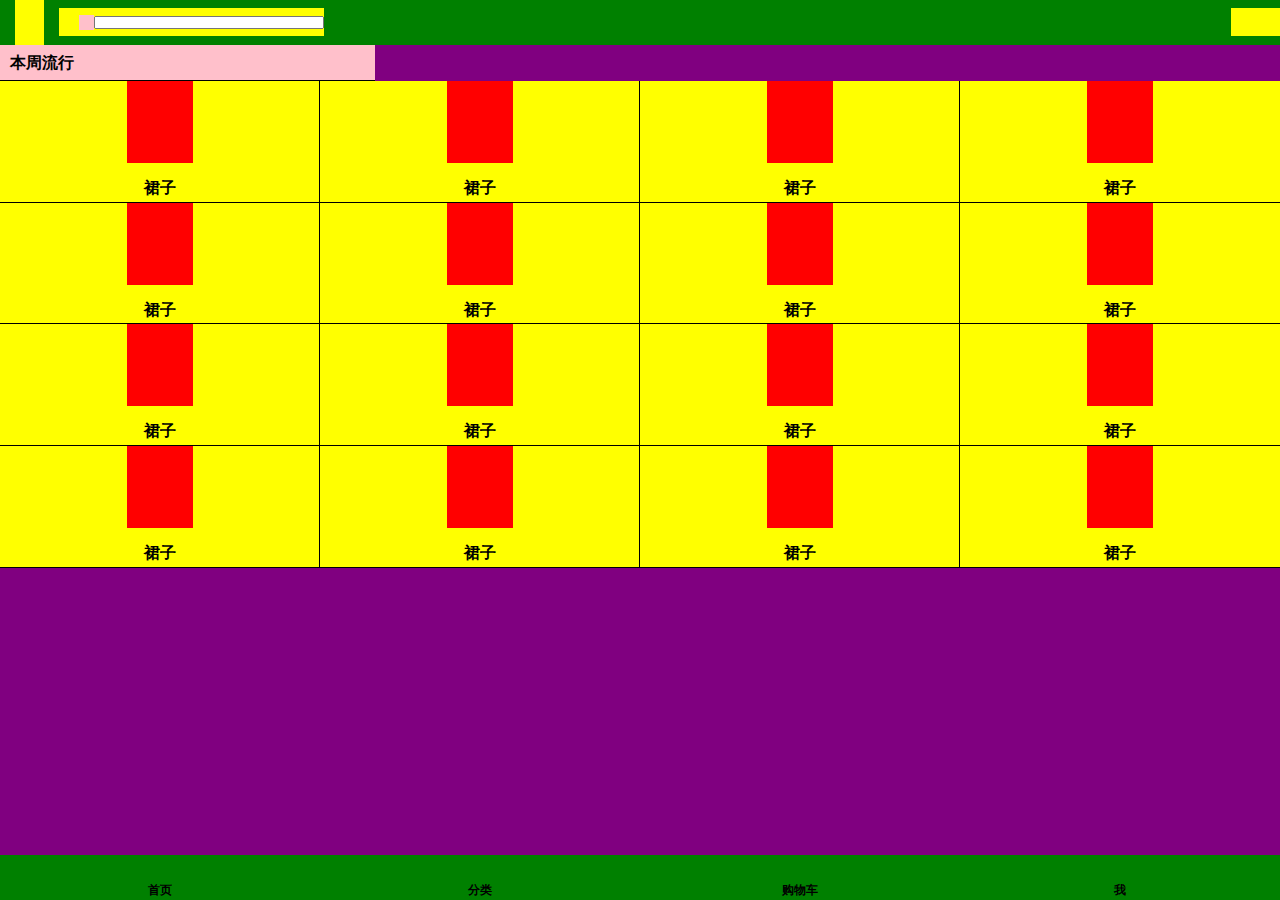
<file: jiemian3/index.html>
<!DOCTYPE html>
<html lang="en">
<head>
	<meta charset="UTF-8">
	<title>Document</title>
	<meta name="viewport" content="width=device-width, initial-scale=1.0, maximum-scale=1.0, user-scalable=0">
	<link rel="stylesheet" href="css/base.css">
	<link rel="stylesheet" href="css/index.css">
	<script src="js/rem.js"></script>
</head>
<body>
	y>
	<!-- 头部开始 -->
	<header>
		<span class="top-wenzi1">
			<a href="" class="iconfont">&#xe62c;</a>
		</span>
		<div class="sousuo">
			<div class="fangdajing">
				<a href="" class="iconfont">&#xe613;</a>
			</div>
			<input type="text">
		</div>
		<span class="top-wenzi2">
			<a href="" class="iconfont">&#xe647;</a>
		</span>
	</header>
	<!-- 头部开始 -->
	<!-- 内容开始 -->
	<main>
		<div id="liuxin">
			<h4>本周流行</h4>
		</div>
		<div class="liuxin-list">
			<div class="img"></div>
			<h4>裙子</h4>
		</div>
		<div class="liuxin-list">
			<div class="img"></div>
			<h4>裙子</h4>
		</div>
		<div class="liuxin-list">
			<div class="img"></div>
			<h4>裙子</h4>
		</div>
		<div class="liuxin-list liuxin-lis1">
			<div class="img"></div>
			<h4>裙子</h4>
		</div>
		<div class="liuxin-list">
			<div class="img"></div>
			<h4>裙子</h4>
		</div>
		<div class="liuxin-list">
			<div class="img"></div>
			<h4>裙子</h4>
		</div>
		<div class="liuxin-list">
			<div class="img"></div>
			<h4>裙子</h4>
		</div>
		<div class="liuxin-list liuxin-lis1">
			<div class="img"></div>
			<h4>裙子</h4>
		</div>
		<div class="liuxin-list">
			<div class="img"></div>
			<h4>裙子</h4>
		</div>
		<div class="liuxin-list">
			<div class="img"></div>
			<h4>裙子</h4>
		</div>
		<div class="liuxin-list">
			<div class="img"></div>
			<h4>裙子</h4>
		</div>
		<div class="liuxin-list liuxin-lis1">
			<div class="img"></div>
			<h4>裙子</h4>
		</div>
		<div class="liuxin-list">
			<div class="img"></div>
			<h4>裙子</h4>
		</div>
		<div class="liuxin-list">
			<div class="img"></div>
			<h4>裙子</h4>
		</div>
		<div class="liuxin-list">
			<div class="img"></div>
			<h4>裙子</h4>
		</div>
		<div class="liuxin-list liuxin-lis1">
			<div class="img"></div>
			<h4>裙子</h4>
		</div>
	</main>
	<!-- 内容结束 -->
	<!-- 尾部开始 -->
	<footer>
		<div class="weibu-box">
			<div class="weibu-tubiao">
				<a href="" class="iconfont">&#xe63a;</a>

			</div>
			<div class="weibu-wenzi">
				<h4>首页</h4>
			</div>
		</div>
		<div class="weibu-box">
			<div class="weibu-tubiao">
				<a href="" class="iconfont">&#xe7f8;</a>
				
			</div>
			<div class="weibu-wenzi">
				<h4>分类</h4>
			</div>
		</div>
		<div class="weibu-box">
			<div class="weibu-tubiao">
				<a href="" class="iconfont">&#xe611;</a>
				
			</div>
			<div class="weibu-wenzi">
				<h4>购物车</h4>
			</div>
		</div>
		<div class="weibu-box">
			<div class="weibu-tubiao">
				<a href="" class="iconfont">&#xe671;</a>
				
			</div>
			<div class="weibu-wenzi">
				<h4>我</h4>
			</div>
		</div>
	</footer>
	<!-- 尾部结束 -->
</body>
</html>
</file>
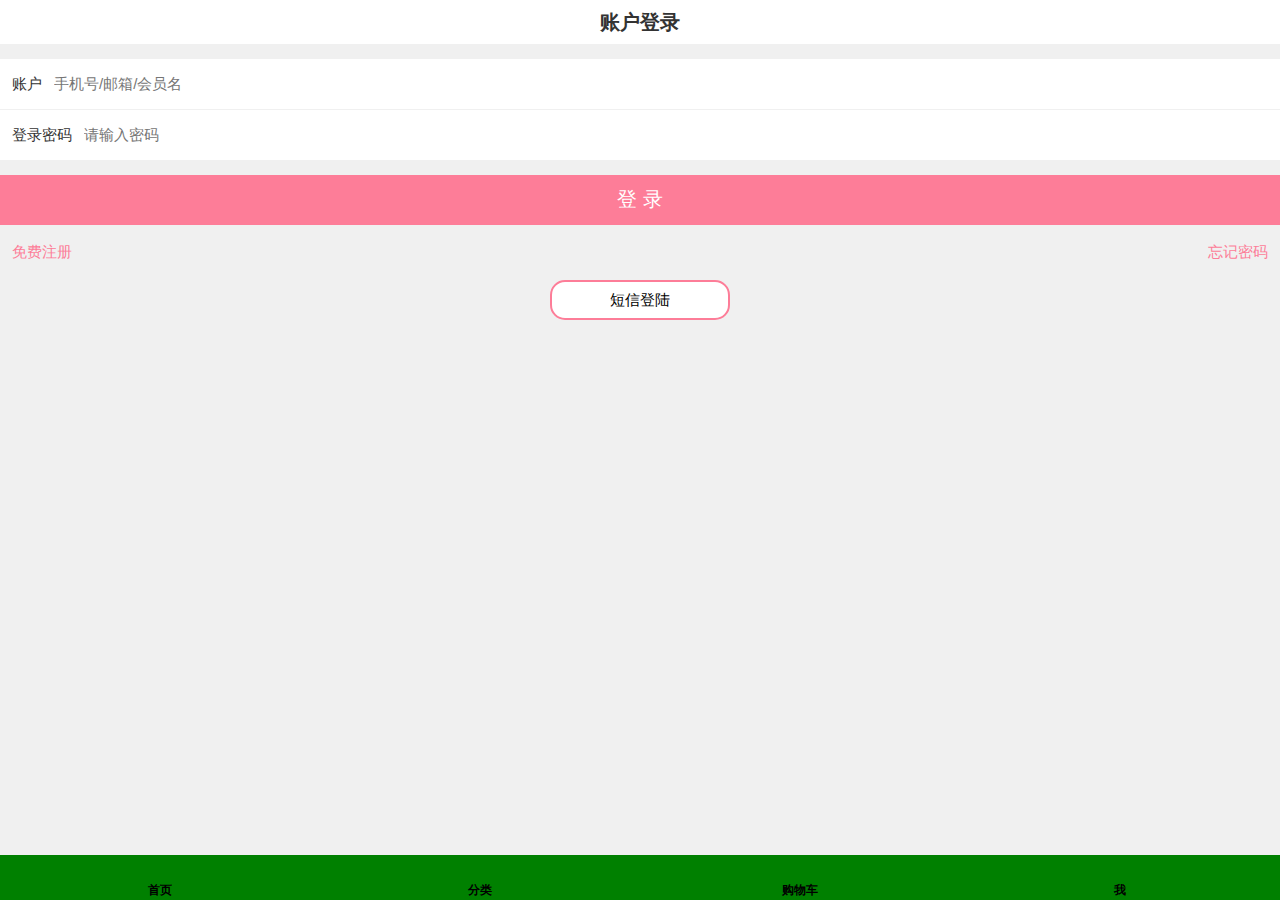
<file: jiemian4/index.html>
<!DOCTYPE html>
<html lang="en">
<head>
	<meta charset="UTF-8">
	<title>Document</title>
	<meta name="viewport" content="width=device-width, initial-scale=1.0, maximum-scale=1.0, user-scalable=0">
	<link rel="stylesheet" href="css/base.css">
	<link rel="stylesheet" href="css/index.css">
	<script src="js/rem.js"></script>
</head>
<body>
	<header>
		<h1>账户登录</h1>
	</header>
	<main>
		<div class="username">
			<span>账户</span>
			<input type="text" placeholder="手机号/邮箱/会员名">
		</div>
		<div class="fenge"></div>
		<div class="password">
			<span>登录密码</span>
			<input type="password" placeholder="请输入密码">
		</div>
		<input class="login" type="button" value="登 录">
		<div class="register">
			<span>免费注册</span>
			<span>忘记密码</span>
		</div>
		<input class="message" type="button" value="短信登陆">
	</main>
	<!-- 尾部开始 -->
	<footer>
		<div class="weibu-box">
			<div class="weibu-tubiao">
				<a href="" class="iconfont">&#xe63a;</a>

			</div>
			<div class="weibu-wenzi">
				<h4>首页</h4>
			</div>
		</div>
		<div class="weibu-box">
			<div class="weibu-tubiao">
				<a href="" class="iconfont">&#xe7f8;</a>
				
			</div>
			<div class="weibu-wenzi">
				<h4>分类</h4>
			</div>
		</div>
		<div class="weibu-box">
			<div class="weibu-tubiao">
				<a href="" class="iconfont">&#xe611;</a>
				
			</div>
			<div class="weibu-wenzi">
				<h4>购物车</h4>
			</div>
		</div>
		<div class="weibu-box">
			<div class="weibu-tubiao">
				<a href="" class="iconfont">&#xe671;</a>
				
			</div>
			<div class="weibu-wenzi">
				<h4>我</h4>
			</div>
		</div>
	</footer>
	<!-- 尾部结束 -->
</body>
</html>
</file>
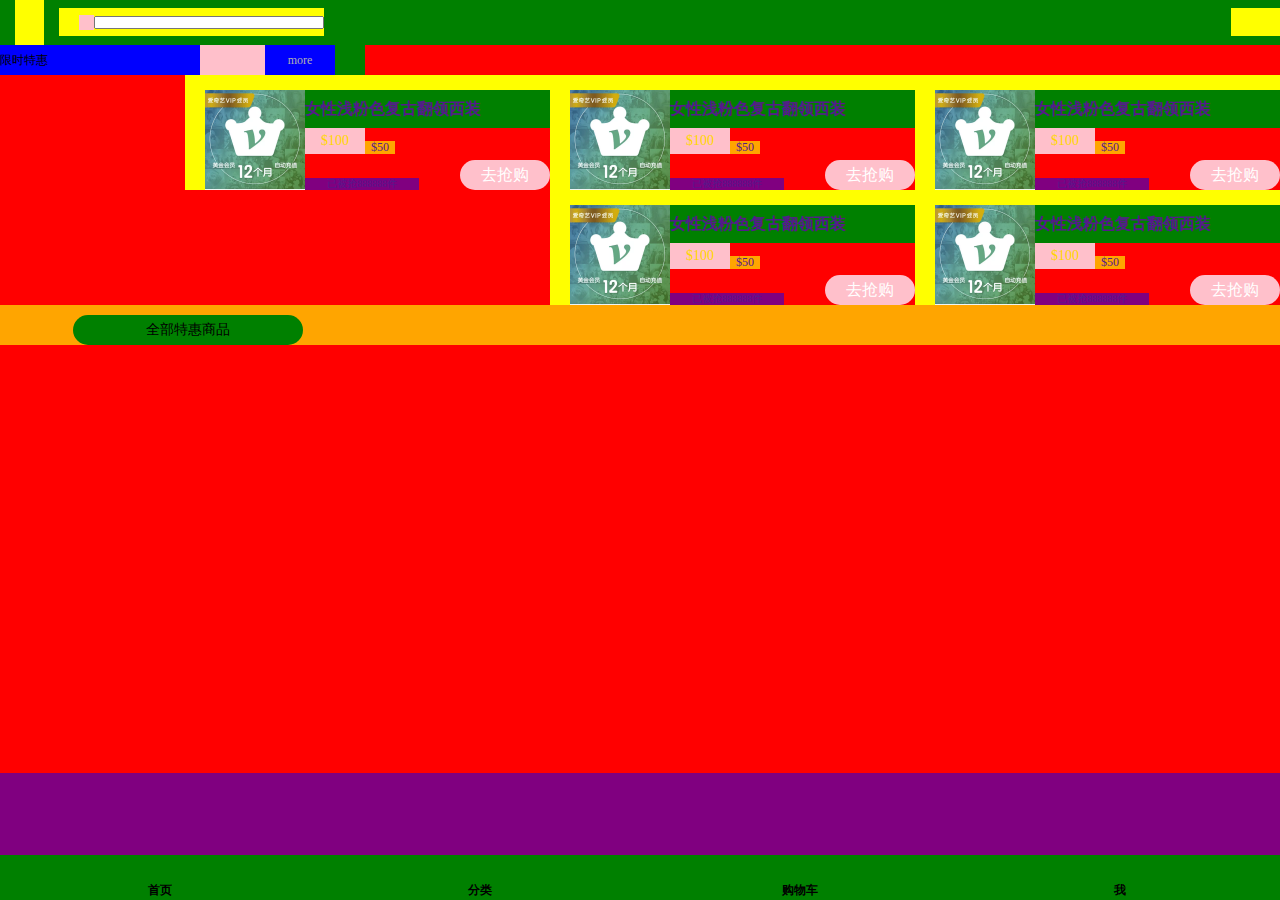
<file: jiemian5/index.html>
<!DOCTYPE html>
<html lang="en">
<head>
	<meta charset="UTF-8">
	<title>Document</title>
	<meta name="viewport" content="width=device-width, initial-scale=1.0, maximum-scale=1.0, user-scalable=0">
	<link rel="stylesheet" href="css/base.css">
	<link rel="stylesheet" href="css/index.css">
	<script src="js/rem.js"></script>
</head>
<body>
<!-- 头部开始 -->
	<header>
		<span class="top-wenzi1">
			<a href="" class="iconfont">&#xe62c;</a>
		</span>
		<div class="sousuo">
			<div class="fangdajing">
				<a href="" class="iconfont">&#xe613;</a>
			</div>
			<input type="text">
		</div>
		<span class="top-wenzi2">
			<a href="" class="iconfont">&#xe647;</a>
		</span>
	</header>
	<!-- 头部开始 -->
	<!-- 内容开始 -->
	<main>
		<div id="chaozhi">
				<div class="abox">
				<div class="zizizi">限时特惠</div>
				<div class="zizizi1">more <div class="icon"><i class="iconfont">&#xe609;</i></div></div>
				</div>
				<a href="">
					<div class="box1">
					<div class="xiaotu"></div>
					<div class="xiangzi">
						<h1>女性浅粉色复古翻领西装</h1>
						<div class="wz">$100</div>
						<div class="yuan">$50</div>
						<div class="lai">已被抢888888件</div>
						<div class="kai">去抢购</div>
					</div></div>
				</a>
						<a href="">
					<div class="box1">
					<div class="xiaotu"></div>
					<div class="xiangzi">
						<h1>女性浅粉色复古翻领西装</h1>
						<div class="wz">$100</div>
						<div class="yuan">$50</div>
						<div class="lai">已被抢888888件</div>
						<div class="kai">去抢购</div>
					</div></div>
				</a>
						<a href="">
					<div class="box1">
					<div class="xiaotu"></div>
					<div class="xiangzi">
						<h1>女性浅粉色复古翻领西装</h1>
						<div class="wz">$100</div>
						<div class="yuan">$50</div>
						<div class="lai">已被抢888888件</div>
						<div class="kai">去抢购</div>
					</div></div>
				</a>
						<a href="">
					<div class="box1">
					<div class="xiaotu"></div>
					<div class="xiangzi">
						<h1>女性浅粉色复古翻领西装</h1>
						<div class="wz">$100</div>
						<div class="yuan">$50</div>
						<div class="lai">已被抢888888件</div>
						<div class="kai">去抢购</div>
					</div></div>
				</a>
						<a href="">
					<div class="box1">
					<div class="xiaotu"></div>
					<div class="xiangzi">
						<h1>女性浅粉色复古翻领西装</h1>
						<div class="wz">$100</div>
						<div class="yuan">$50</div>
						<div class="lai">已被抢888888件</div>
						<div class="kai">去抢购</div>
					</div></div>
				</a>

				
				

				
				<div class="didi"><div class="zz">全部特惠商品</div></div>
			</div>
		<!-- 	<div id="xianshi"></div> -->
		
	</main>
	<!-- 内容结束 -->
	<!-- 尾部开始 -->
	<footer>
		<div class="weibu-box">
			<div class="weibu-tubiao">
				<a href="" class="iconfont">&#xe63a;</a>

			</div>
			<div class="weibu-wenzi">
				<h4>首页</h4>
			</div>
		</div>
		<div class="weibu-box">
			<div class="weibu-tubiao">
				<a href="" class="iconfont">&#xe7f8;</a>
				
			</div>
			<div class="weibu-wenzi">
				<h4>分类</h4>
			</div>
		</div>
		<div class="weibu-box">
			<div class="weibu-tubiao">
				<a href="" class="iconfont">&#xe611;</a>
				
			</div>
			<div class="weibu-wenzi">
				<h4>购物车</h4>
			</div>
		</div>
		<div class="weibu-box">
			<div class="weibu-tubiao">
				<a href="" class="iconfont">&#xe671;</a>
				
			</div>
			<div class="weibu-wenzi">
				<h4>我</h4>
			</div>
		</div>
	</footer>
	<!-- 尾部结束 -->
	
</body>
</html>
</file>
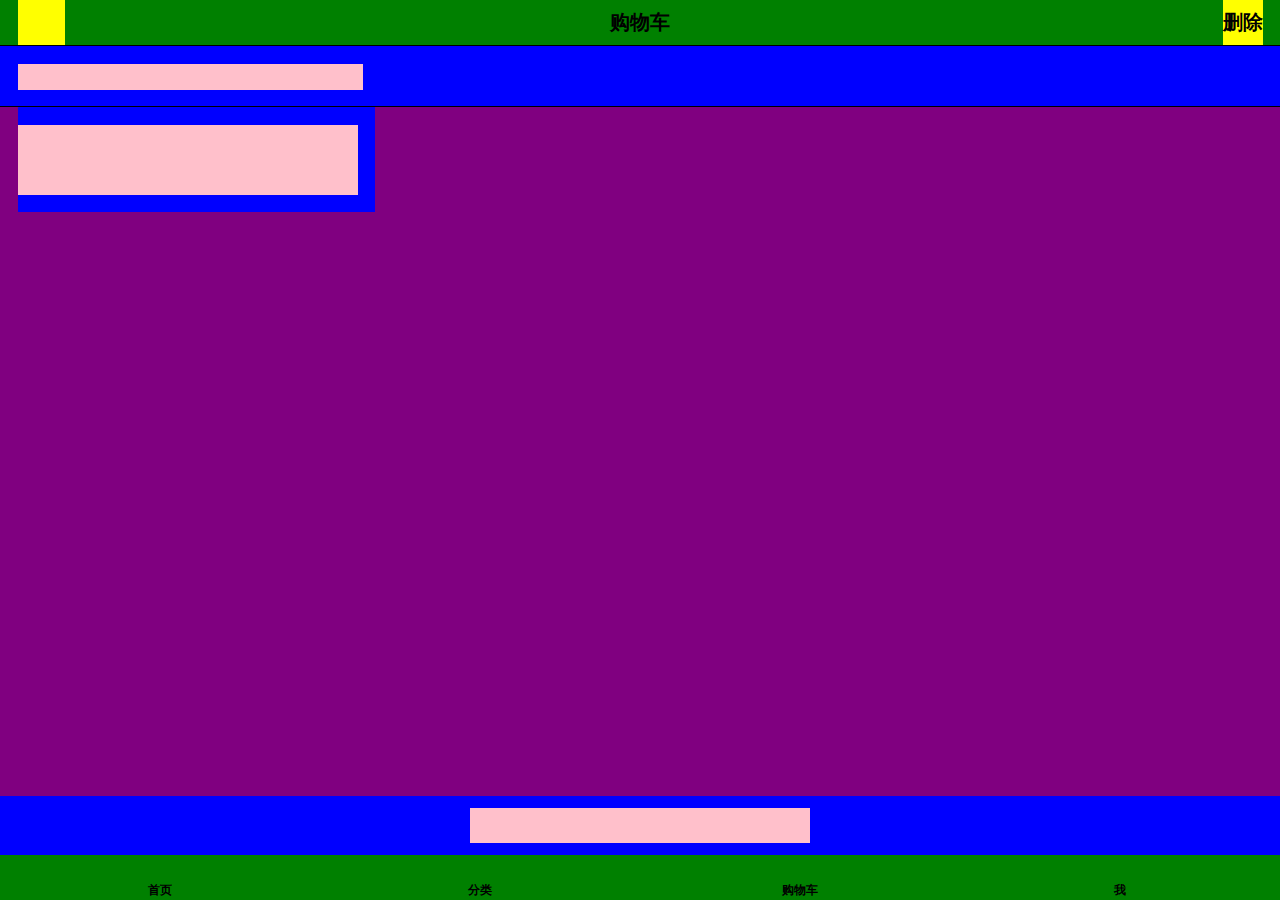
<file: jiemian6/index.html>
<!DOCTYPE html>
<html lang="en">
<head>
	<meta charset="UTF-8">
	<title>Document</title>
	<meta name="viewport" content="width=device-width, initial-scale=1.0, maximum-scale=1.0, user-scalable=0">
	<link rel="stylesheet" href="css/base.css">
	<link rel="stylesheet" href="css/index.css">
	<script src="js/rem.js"></script>
</head>
<body>
	<!-- 头部开始 -->
	<header>
		<h5>购物车</h5>
		<span class="top-wenzi1">
			<a href="" class="iconfont">&#xe618;</a>	
		</span>
		<div class="sousuo">
			
		</div>
		<span class="top-wenzi2">
			<h4>删除</h4>
		</span>
	</header>
	<!-- 头部开始 -->
	<!-- 内容开始 -->
	<main>
		<div class="dianpu">
			<div class="dianpu-list"></div>
		</div>
		<div class="dianpu2">
			<div class="dianpu-list1"></div>
		</div>
		<div class="dianpu-xia">
			<div class="dianpu-list2"></div>
		</div>
	</main>
	<!-- 尾部开始 -->
	<footer>
		<div class="weibu-box">
			<div class="weibu-tubiao">
				<a href="" class="iconfont">&#xe63a;</a>

			</div>
			<div class="weibu-wenzi">
				<h4>首页</h4>
			</div>
		</div>
		<div class="weibu-box">
			<div class="weibu-tubiao">
				<a href="" class="iconfont">&#xe7f8;</a>
				
			</div>
			<div class="weibu-wenzi">
				<h4>分类</h4>
			</div>
		</div>
		<div class="weibu-box">
			<div class="weibu-tubiao">
				<a href="" class="iconfont">&#xe611;</a>
				
			</div>
			<div class="weibu-wenzi">
				<h4>购物车</h4>
			</div>
		</div>
		<div class="weibu-box">
			<div class="weibu-tubiao">
				<a href="" class="iconfont">&#xe671;</a>
				
			</div>
			<div class="weibu-wenzi">
				<h4>我</h4>
			</div>
		</div>
	</footer>
	<!-- 尾部结束 -->
</body>
</html>
</file>
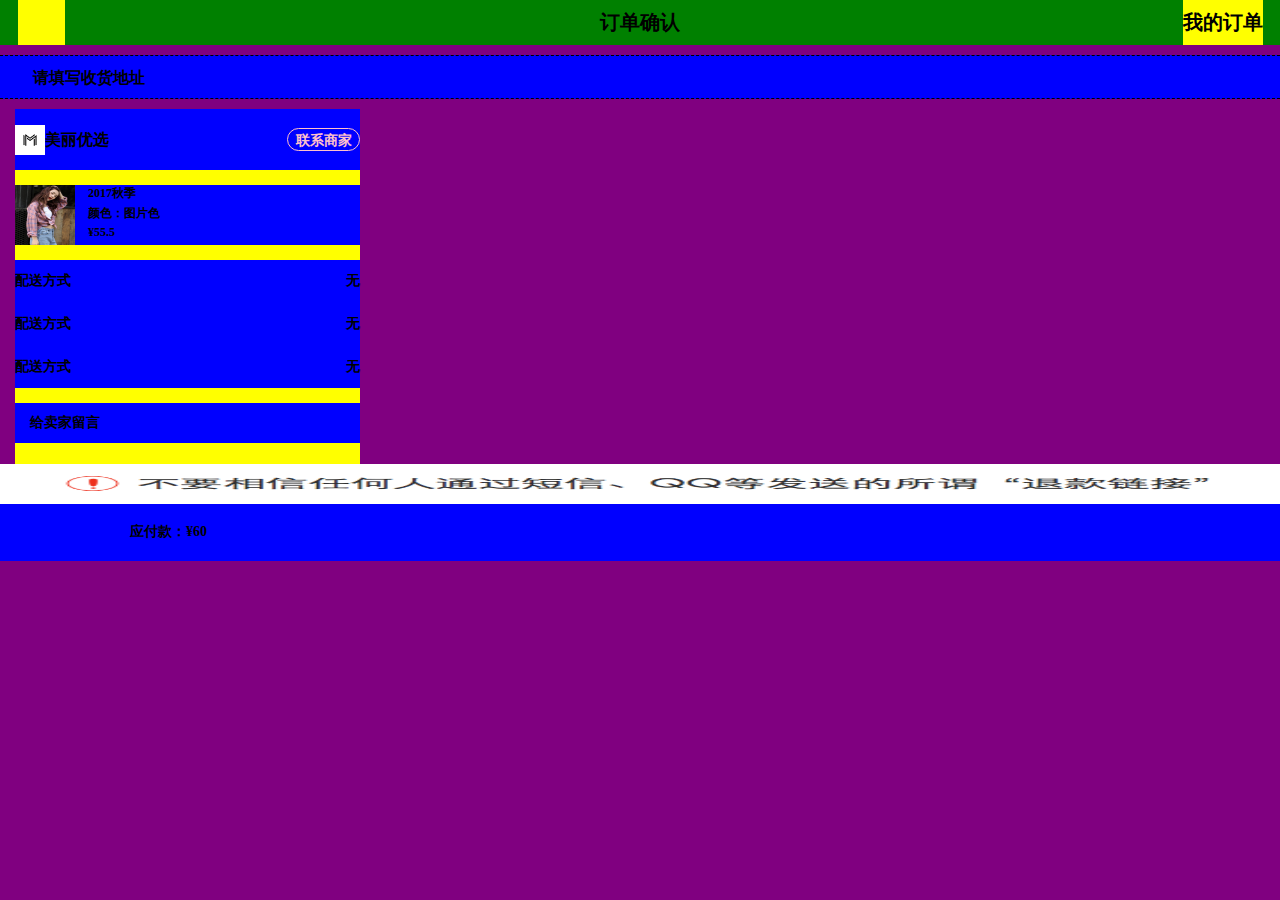
<file: jiemian7/index.html>
<!DOCTYPE html>
<html lang="en">
<head>
	<meta charset="UTF-8">
	<title>Document</title>
	<meta name="viewport" content="width=device-width, initial-scale=1.0, maximum-scale=1.0, user-scalable=0">
	<link rel="stylesheet" href="css/base.css">
	<link rel="stylesheet" href="css/index.css">
	<script src="js/rem.js"></script>
</head>
<body>
	<!-- 头部开始 -->
	<header>
		<h5>订单确认</h5>
		<span class="top-wenzi1">
			<a href="" class="iconfont">&#xe618;</a>	
		</span>
		<div class="sousuo">
			
		</div>
		<span class="top-wenzi2">
			<h4>我的订单</h4>
		</span>
	</header>
	<!-- 头部开始 -->
	<!-- 内容开始 -->
	
	<main>
		<div id="dianzi">
			<a href="" class="iconfont">&#xe608;</a>
			<h4>请填写收货地址</h4>
			<i class="iconfont">&#xe609;</i>
		</div>
		<div class="youxuan">
			<div class="youxuan1">
				<div class="youxuan-tu"><img src="img/m.jpg" alt=""></div>
				<h4>美丽优选</h4>
				<div class="lianxi">
					<h3>联系商家</h3>
				</div>
			</div>
			<div class="jiage">
				<div class="jiage-img">
					<img src="img/170907_151i3942kc3dibdejebjgiaj56he6_640x900.jpg" alt="">
				</div>
				<h6>2017秋季</h6>
				<h5>颜色：图片色</h5>
				<h4>¥55.5</h4>
			</div>
			<div class="peisong">
				<h4>配送方式</h4>
				<h5>无</h5>
			</div>
			<div class="peisong">
				<h4>配送方式</h4>
				<h5>无</h5>
			</div>
			<div class="peisong">
				<h4>配送方式</h4>
				<h5>无</h5>
			</div>
			<div class="liuyan">
				<h4>给卖家留言</h4>
			</div>
		</div>
		<div class="tuikuan"><img src="img/tuikuan.png" alt=""></div>
		<div class="tijiao">
			<h4>应付款：¥60</h4>
		</div>
	</main>
	
	<!-- 内容结束 -->
</body>
</html>
</file>
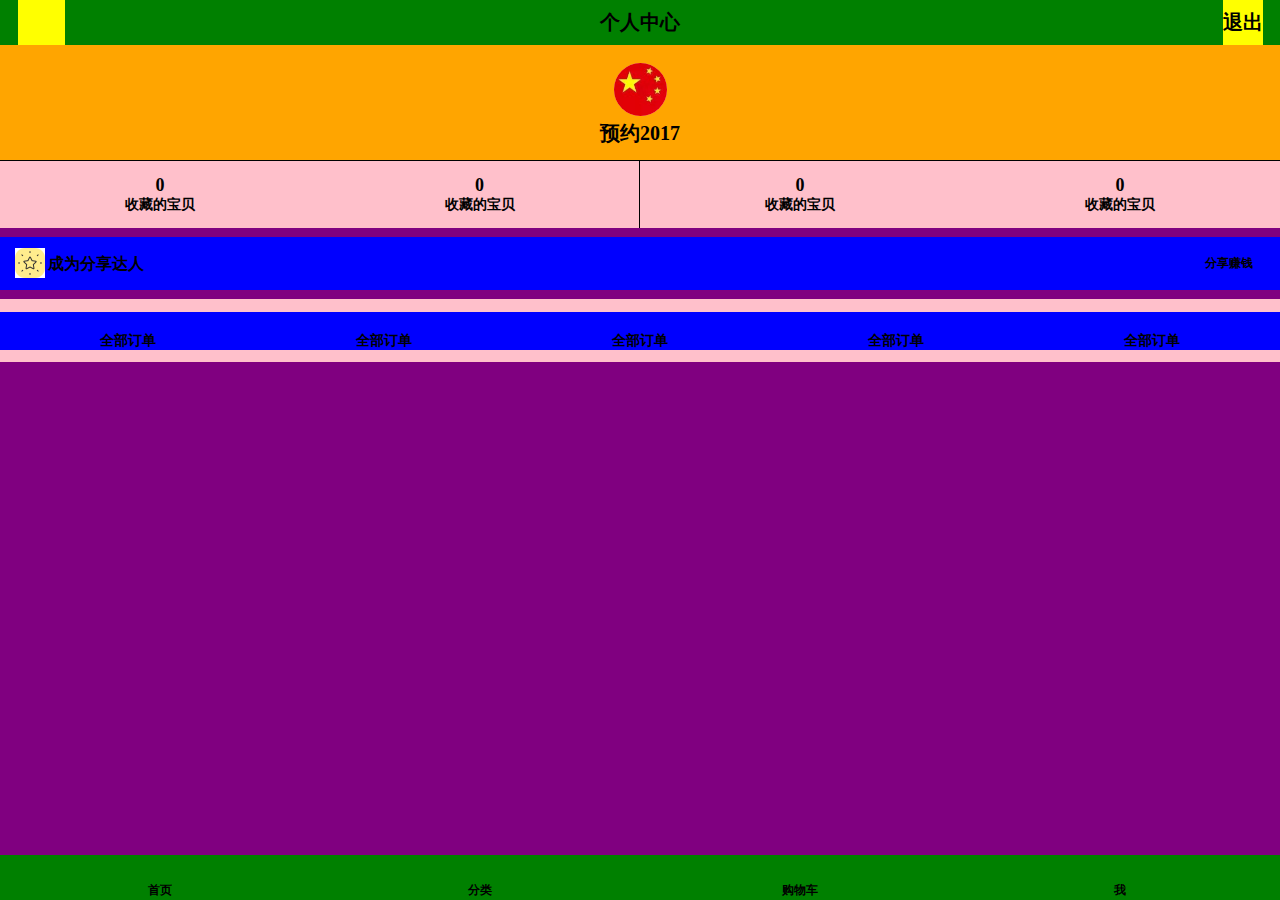
<file: jiemian8/index.html>
<!DOCTYPE html>
<html lang="en">
<head>
	<meta charset="UTF-8">
	<title>Document</title>
	<meta name="viewport" content="width=device-width, initial-scale=1.0, maximum-scale=1.0, user-scalable=0">
	<link rel="stylesheet" href="css/base.css">
	<link rel="stylesheet" href="css/index.css">
	<script src="js/rem.js"></script>
</head>
<body>
	<!-- 头部开始 -->
	<header>
		<h5>个人中心</h5>
		<span class="top-wenzi1">
			<a href="" class="iconfont">&#xe618;</a>	
		</span>
		<div class="sousuo">
			
		</div>
		<span class="top-wenzi2">
			<h4>退出</h4>
		</span>
	</header>
	<!-- 头部开始 -->
	<!-- 内容开始 -->
	<main>
		<div class="denglu">
			<div class="denglu-tu"><img src="img/touxiang.jpg" alt=""></div>
			<h4>预约2017</h4>
			<div class="denglu-list">
				<div class="denglu-list1">
					<h4>0</h4>
					<h5>收藏的宝贝</h5>
				</div>
				<div class="denglu-list1 denglu-list2">
					<h4>0</h4>
					<h5>收藏的宝贝</h5>
				</div>
				<div class="denglu-list1">
					<h4>0</h4>
					<h5>收藏的宝贝</h5>
				</div>
				<div class="denglu-list1">
					<h4>0</h4>
					<h5>收藏的宝贝</h5>
				</div>
			</div>
		</div>
		<div class="daren">
			<div class="img-daren"><img src="img/xiao.png" alt=""></div>
			<h4>成为分享达人</h4>
			<h5>分享赚钱</h5>
			<a href="" class="iconfont">&#xe61e;</a>
		</div>
		<div class="quanbu">
			<div class="quanbu-list">
				<div class="quanbu1">
					<h4>全部订单</h4>
				</div>
			</div>
			<div class="quanbu-list">
				<div class="quanbu1">
					<h4>全部订单</h4>
				</div>
			</div>
			<div class="quanbu-list">
				<div class="quanbu1">
					<h4>全部订单</h4>
				</div>
			</div>
			<div class="quanbu-list">
				<div class="quanbu1">
					<h4>全部订单</h4>
				</div>
			</div>
			<div class="quanbu-list">
				<div class="quanbu1">
					<h4>全部订单</h4>
				</div>
			</div>
		</div>
	</main>
	<!-- 尾部开始 -->
	<footer>
		<div class="weibu-box">
			<div class="weibu-tubiao">
				<a href="" class="iconfont">&#xe63a;</a>

			</div>
			<div class="weibu-wenzi">
				<h4>首页</h4>
			</div>
		</div>
		<div class="weibu-box">
			<div class="weibu-tubiao">
				<a href="" class="iconfont">&#xe7f8;</a>
				
			</div>
			<div class="weibu-wenzi">
				<h4>分类</h4>
			</div>
		</div>
		<div class="weibu-box">
			<div class="weibu-tubiao">
				<a href="" class="iconfont">&#xe611;</a>
				
			</div>
			<div class="weibu-wenzi">
				<h4>购物车</h4>
			</div>
		</div>
		<div class="weibu-box">
			<div class="weibu-tubiao">
				<a href="" class="iconfont">&#xe671;</a>
				
			</div>
			<div class="weibu-wenzi">
				<h4>我</h4>
			</div>
		</div>
	</footer>
	<!-- 尾部结束 -->
</body>
</html>
</file>
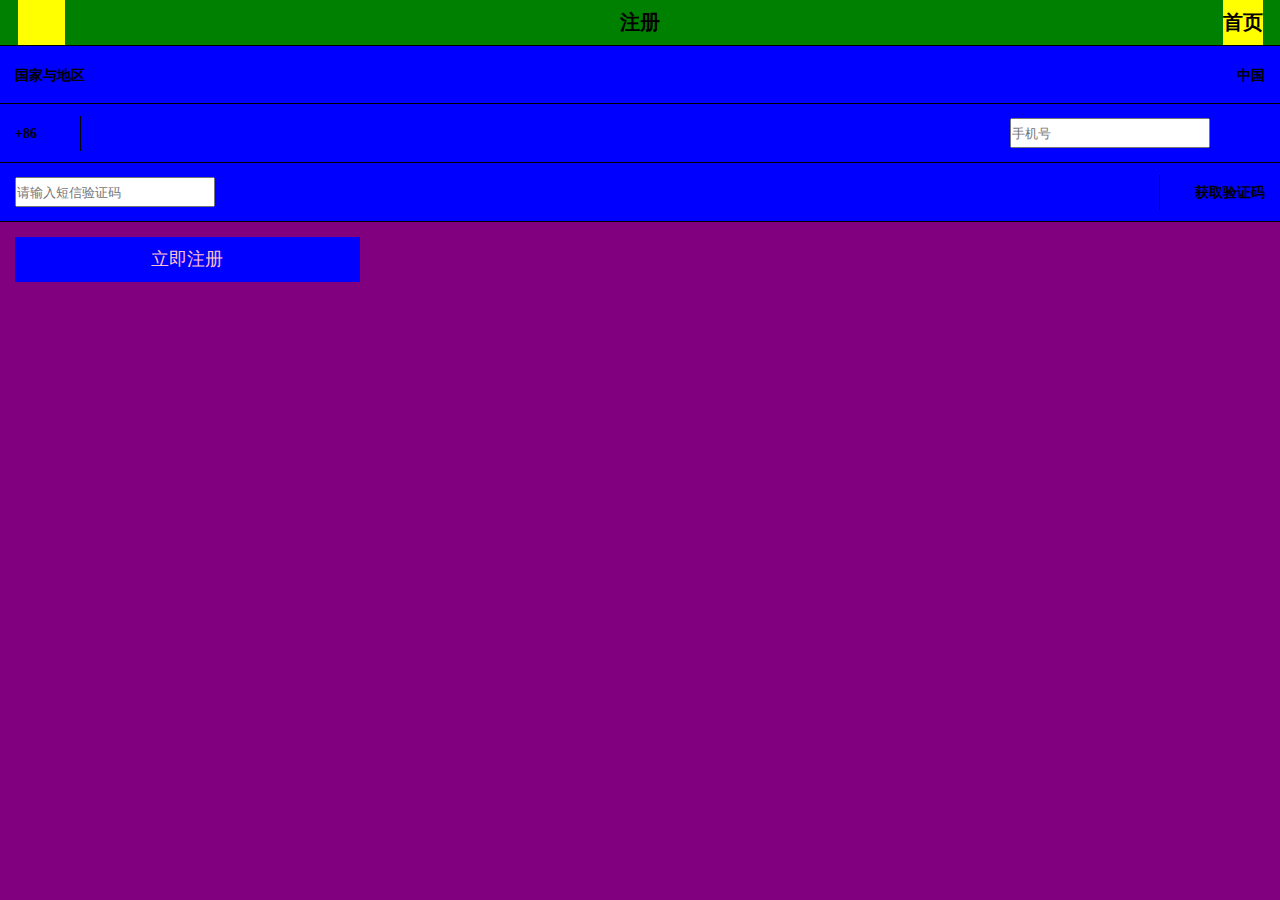
<file: jiemian9/index.html>
<!DOCTYPE html>
<html lang="en">
<head>
	<meta charset="UTF-8">
	<title>Document</title>
	<meta name="viewport" content="width=device-width, initial-scale=1.0, maximum-scale=1.0, user-scalable=0">
	<link rel="stylesheet" href="css/base.css">
	<link rel="stylesheet" href="css/index.css">
	<script src="js/rem.js"></script>
</head>
<body>
	<!-- 头部开始 -->
	<header>
		<h5>注册</h5>
		<span class="top-wenzi1">
			<a href="" class="iconfont">&#xe618;</a>	
		</span>
		<div class="sousuo">
			
		</div>
		<span class="top-wenzi2">
			<h4>首页</h4>
		</span>
	</header>
	<!-- 头部开始 -->
	<!-- 内容开始 -->
	<main>
		<div class="guojia">
			<h4>国家与地区</h4>
			<h5>中国</h5>
		</div>
		<div class="dianhua">
			<h4>+86</h4>
			<div class="dianhua-shu"></div>
			<input type="text" placeholder="手机号">
		</div>
		<div class="duanxin">
			<input type="text" placeholder="请输入短信验证码">
			<div class="duanxin-shu"></div>
			<h4>获取验证码</h4>
		</div>
		<div class="zhuce">
			<a href="">立即注册</a>
		</div>
	</main>

</body>
</html>
</file>
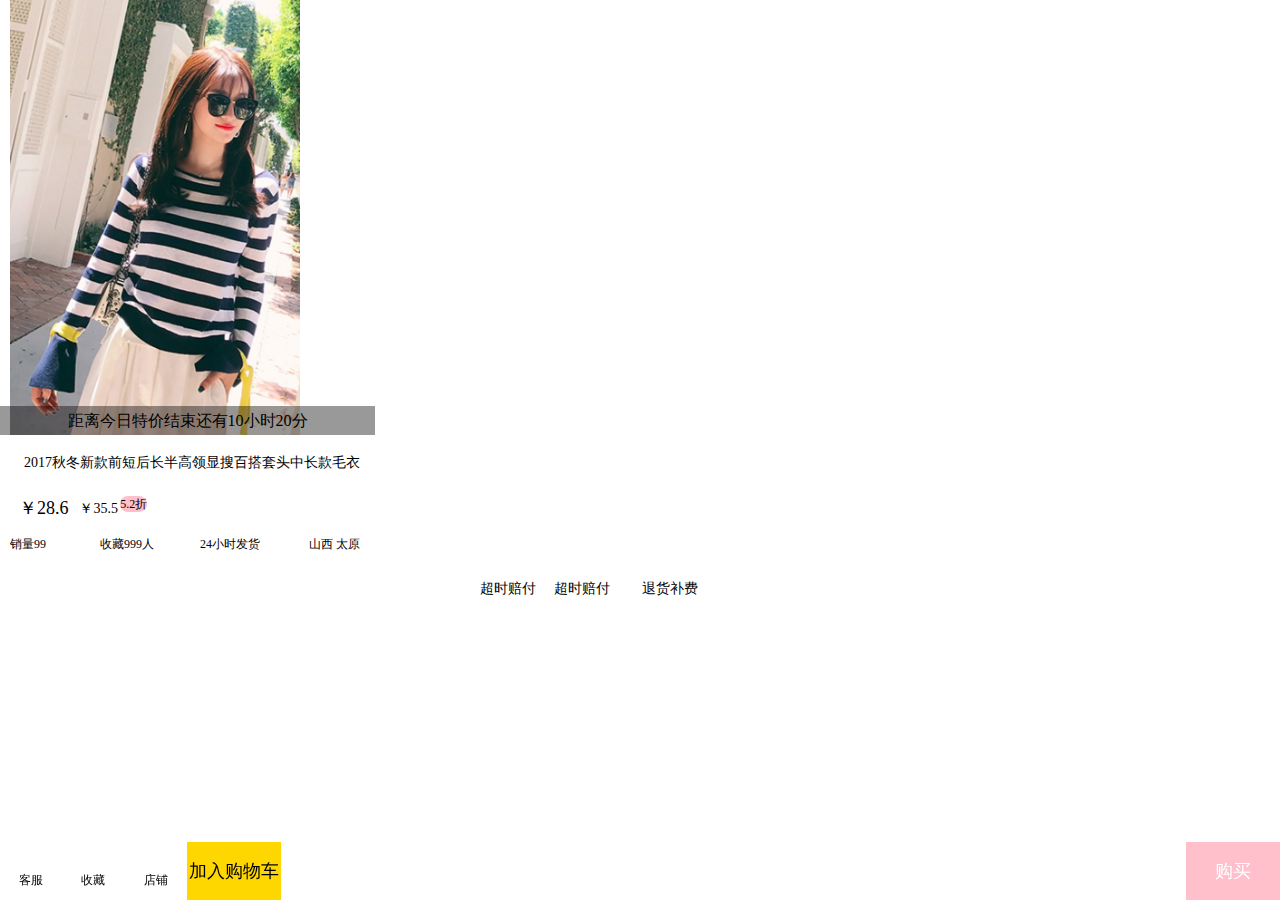
<file: jiemian2/jiemian.html>
<!DOCTYPE html>
<html lang="en">
<head>
	<meta charset="UTF-8">
	<title>Document</title>
	<meta name="viewport" content="width=device-width, initial-scale=1.0, maximum-scale=1.0, user-scalable=0"> 
	<link rel="stylesheet" href="css/base.css">
	<link rel="stylesheet" href="css/jiemian.css">
	<script src="js/rem.js"></script>
</head>
<body>
	<header>
		<div class="box">
			<img src="img/170908_0id6b970k4f79fl956h2l3913dbfd_640x900.jpg_640x960.v1cOK.81.jpg" alt="">
		</div>


		<div class="box1">距离今日特价结束还有10小时20分</div>

	</header>
	<section>
		<div class="zhongjian-box">
			<div class="x1">
			<span>2017秋冬新款前短后长半高领显搜百搭套头中长款毛衣</span>
			</div>
			<div class="x2">
				<span>￥28.6</span>
				<s>￥35.5</s>
				<div class="xx2">5.2折</div>
			</div>
			<div class="x3">
				<span>销量99</span>
				<span>收藏999人</span>
				<span>24小时发货</span>
				<span>山西 太原</span>
			</div>
			<div class="x4">
				<div class="cc">
					<div class="cccc"><i class="iconfont">&#xe6a7;</i><div class="sss">超时赔付</div></div>
					<div class="cccc"><i class="iconfont">&#xe6a7;</i><div class="sss">超时赔付</div></div>
					<div class="cccc"><i class="iconfont">&#xe6a7;</i><div class="sss">退货补费</div></div>
					<i class="iconfont">&#xe605;</i>
				</div>
			</div>
		</div>
	</section>










	<footer>
		<div class="asd">
			<i class="iconfont">&#xe62c;</i>
			<span>客服</span>
		</div>
		<div class="asd">
			<i class="iconfont">&#xe614;</i>
			<span>收藏</span>
		</div>
		<div class="asd">
			<i class="iconfont">&#xe604;</i>
			<span>店铺</span>
		</div>
		
		<div class="dsa">加入购物车</div>
		<div class="dsa1">购买</div>
	</footer>
	
</body>
</html>
</file>
<file: jiemian3/css/base.css>
/*
* @Author: l
* @Date:   2017-08-29 18:01:05
* @Last Modified by:   l
* @Last Modified time: 2017-09-05 14:54:36
*/
*{
	margin: 0;   /* 清除body身上的，8px */
	text-decoration: none;   /*  清除a标签的下划线
 */
	padding: 0;/*   input */
	box-sizing: border-box;
	/* box-sizing: content-box; */
	list-style: none;
}
img{
	width: 100%;
	height: 100%;
}
input{

	outline:none;

}
</file>
<file: jiemian3/css/index.css>
/*
* @Author: l
* @Date:   2017-09-12 08:53:24
* @Last Modified by:   l
* @Last Modified time: 2017-09-15 17:11:59
*/
@font-face {
  font-family: 'iconfont';  /* project id 401018 */
  src: url('http://at.alicdn.com/t/font_401018_ddndvviqd2ja714i.eot');
  src: url('http://at.alicdn.com/t/font_401018_ddndvviqd2ja714i.eot?#iefix') format('embedded-opentype'),
  url('http://at.alicdn.com/t/font_401018_ddndvviqd2ja714i.woff') format('woff'),
  url('http://at.alicdn.com/t/font_401018_ddndvviqd2ja714i.ttf') format('truetype'),
  url('http://at.alicdn.com/t/font_401018_ddndvviqd2ja714i.svg#iconfont') format('svg');
}
.iconfont {
    font-family:"iconfont" !important;
    font-size:16px;
    font-style:normal;
    -webkit-font-smoothing: antialiased;
    -webkit-text-stroke-width: 0.2px;
    -moz-osx-font-smoothing: grayscale;
}
header{
	width: 100%;
	height: .45rem;
	background-color: green;
	position: fixed;
	top: 0;
	left: 0;
	z-index: 101;
}
main{
	position: absolute;
	left: 0;
	right: 0;
	top: .45rem;
	bottom: .45rem;
	margin: 0 auto;
	background-color: purple;
	z-index: 100;
}
#liuxin{
	width: 3.752rem;
	height: .36rem;
	background-color: pink;
	border-bottom: .01rem black solid;
}
#liuxin h4{
	font-size: .16rem;
	line-height: .36rem;
	margin-left: .1rem;
}

.liuxin-list{
	width: 25%;
	height: 1.21662rem;
	background-color: yellow;
	border-right: .01rem black solid;
	border-bottom: .01rem black solid;
	float: left;
}
.liuxin-lis1{
	/* width: .9305rem; */
	border-right:0;
}
.img{
	width: .66rem;
	height: .82rem;
	background-color: red;
	margin: 0 auto;
}
.liuxin-list h4{
	font-size: .16rem;
	text-align: center;
	margin-top: .15rem;
}
.top-wenzi1{
	width: .29rem;
	height: .45rem;
	margin-left: .15rem;
	margin-right: .15rem;
	background-color: yellow;
	float: left;
}
.top-wenzi1 a{
	font-size: .29rem;
	line-height: .45rem;
	display: block;
}
.sousuo{
	width: 2.65rem;
	height: .28rem;
	margin-top: .08rem;
	background-color: yellow;
	float: left;
}
.fangdajing{
	width: .15rem;
	height: .15rem;
	background-color: pink;
	margin-top: .07rem;
	margin-left: .2rem;
	float: left;
}
.fangdajing a{
	font-size: .15rem;
	line-height: .15rem;
	display: block;
}
.top-wenzi2{
	width: .49rem;
	height: .28rem;
	margin-top: .075rem;
	background-color: yellow;
	float: right;
}
.top-wenzi2 a{
	font-size: .28rem;
	line-height: .28rem;
	display: block;
	text-align: center;
}
input{
	display: block;
	width: 2.3rem;
	height: .13rem;
	
	padding-right: .075rem;
	padding-left: .275rem;
	padding-top: .075rem;
	margin-top: .08rem;
	float: right;
}
footer{
	width: 100%;
	height: .45rem;
	background-color: green;
	position: fixed;
	bottom: 0;
	left: 0;
	z-index: 101;
}
.weibu-box{
	width: 25%;
	height: .44rem;
	padding-bottom: .05rem;
	
	float: left;
}
.weibu-tubiao{
	width: .19rem;
	height: .19rem;
	margin: .064rem .374rem .04rem .374rem;
	
}
.weibu-tubiao a{
	font-size: .19rem;
	line-height: .19rem;
	color: pink;
	display: block;
}
.weibu-wenzi{
	width: .838rem;
	height: .12rem;
	margin: 0 auto;
	
}
.weibu-wenzi h4{
	font-size: .12rem;
	text-align: center;
	line-height: .12rem;
}
</file>
<file: jiemian4/css/base.css>
/*
* @Author: l
* @Date:   2017-08-29 18:01:05
* @Last Modified by:   l
* @Last Modified time: 2017-09-05 14:54:36
*/
*{
	margin: 0;   /* 清除body身上的，8px */
	text-decoration: none;   /*  清除a标签的下划线
 */
	padding: 0;/*   input */
	box-sizing: border-box;
	/* box-sizing: content-box; */
	list-style: none;
}
img{
	width: 100%;
	height: 100%;
}
input{

	outline:none;

}
</file>
<file: jiemian4/css/index.css>
/*
* @Author: l
* @Date:   2017-09-12 23:59:18
* @Last Modified by:   l
* @Last Modified time: 2017-09-15 17:14:38
*/
@font-face {
  font-family: 'iconfont';  /* project id 401018 */
  src: url('http://at.alicdn.com/t/font_401018_ddndvviqd2ja714i.eot');
  src: url('http://at.alicdn.com/t/font_401018_ddndvviqd2ja714i.eot?#iefix') format('embedded-opentype'),
  url('http://at.alicdn.com/t/font_401018_ddndvviqd2ja714i.woff') format('woff'),
  url('http://at.alicdn.com/t/font_401018_ddndvviqd2ja714i.ttf') format('truetype'),
  url('http://at.alicdn.com/t/font_401018_ddndvviqd2ja714i.svg#iconfont') format('svg');
}
.iconfont {
    font-family:"iconfont" !important;
    font-size:16px;
    font-style:normal;
    -webkit-font-smoothing: antialiased;
    -webkit-text-stroke-width: 0.2px;
    -moz-osx-font-smoothing: grayscale;
}
header {
    height: .44rem;
    width: 100%;
    background-color: #fff;
    position: relative;
    z-index: 10;
}
header h1 {
    color: #333;
    text-align: center;
    line-height: .44rem;
    font-size: .2rem;
}
main {
    background-color: #f0f0f0;
    width: 100%;
    position: absolute;
    top: .44rem;
    bottom: 0;
}
.username {
    height: .5rem;
    width: 100%;
    background-color: #fff;
    margin-top: .15rem;
    line-height: .5rem;
    font-size: .15rem;
    padding: 0 .12rem;
    display: flex;
}.username span,.password span {
    color: #333;
    display: block;
    margin-right: .12rem;
    line-height: .5rem;
}
.username input, .password input {
    line-height: .5rem;
    display: block;
    border: none;
    flex-grow: .5;
    font-size: .15rem;
}
.fenge {
    width: 100%;
    height: .5px;
    background-color: #f0f0f0;
}
.password {
    height: .5rem;
    width: 100%;
    background-color: #fff;
    margin-bottom: .15rem;
    line-height: .5rem;
    font-size: .15rem;
    padding: 0 .12rem;
    display: flex;
}
.login {
    width: 100%;
    height: .5rem;
    background-color: #fd7d98;
    font-size: .2rem;
    text-align: center;
    border: none;
    display: block;
    color: #fff;
}
.register {
    width: 100%;
    height: .25rem;
    margin-top: .15rem;
    display: flex;
    padding: 0 .12rem;
    justify-content: space-between;
}
.register span {
    font-size: .15rem;
    line-height: .25rem;
    display: block;
    color: #fd7d98;
}
.message {
    width: 1.8rem;
    height: .4rem;
    border: .025rem solid #fd7d98;
    text-align: center;
    line-height: .35rem;
    margin: .15rem auto;
    background-color: #fff;
    border-radius: .15rem;
    display: block;
    font-size: .15rem;
}
footer{
    width: 100%;
    height: .45rem;
    background-color: green;
    position: fixed;
    bottom: 0;
    left: 0;
    z-index: 101;
}
.weibu-box{
    width: 25%;
    height: .44rem;
    padding-bottom: .05rem;
    
    float: left;
}
.weibu-tubiao{
    width: .19rem;
    height: .19rem;
    margin: .064rem .374rem .04rem .374rem;
    
}
.weibu-tubiao a{
    font-size: .19rem;
    line-height: .19rem;
    color: pink;
    display: block;
}
.weibu-wenzi{
    width: .838rem;
    height: .12rem;
    margin: 0 auto;
    
}
.weibu-wenzi h4{
    font-size: .12rem;
    text-align: center;
    line-height: .12rem;
}
</file>
<file: jiemian5/css/base.css>
/*
* @Author: l
* @Date:   2017-08-29 18:01:05
* @Last Modified by:   l
* @Last Modified time: 2017-09-05 14:54:36
*/
*{
	margin: 0;   /* 清除body身上的，8px */
	text-decoration: none;   /*  清除a标签的下划线
 */
	padding: 0;/*   input */
	box-sizing: border-box;
	/* box-sizing: content-box; */
	list-style: none;
}
img{
	width: 100%;
	height: 100%;
}
input{

	outline:none;

}
</file>
<file: jiemian5/css/index.css>
/*
* @Author: l
* @Date:   2017-09-13 11:41:41
* @Last Modified by:   l
* @Last Modified time: 2017-09-13 15:00:22
*/
@font-face {
  font-family: 'iconfont';  /* project id 401018 */
  src: url('http://at.alicdn.com/t/font_401018_ddndvviqd2ja714i.eot');
  src: url('http://at.alicdn.com/t/font_401018_ddndvviqd2ja714i.eot?#iefix') format('embedded-opentype'),
  url('http://at.alicdn.com/t/font_401018_ddndvviqd2ja714i.woff') format('woff'),
  url('http://at.alicdn.com/t/font_401018_ddndvviqd2ja714i.ttf') format('truetype'),
  url('http://at.alicdn.com/t/font_401018_ddndvviqd2ja714i.svg#iconfont') format('svg');
}
.iconfont {
    font-family:"iconfont" !important;
    font-size:16px;
    font-style:normal;
    -webkit-font-smoothing: antialiased;
    -webkit-text-stroke-width: 0.2px;
    -moz-osx-font-smoothing: grayscale;
}
header{
	width: 100%;
	height: .45rem;
	background-color: green;
	position: fixed;
	top: 0;
	left: 0;
	z-index: 101;
}
main{
	position: absolute;
	left: 0;
	right: 0;
	top: .45rem;
	bottom: .45rem;
	margin: 0 auto;
	background-color: purple;
	z-index: 100;
}
.top-wenzi1{
	width: .29rem;
	height: .45rem;
	margin-left: .15rem;
	margin-right: .15rem;
	background-color: yellow;
	float: left;
}
.top-wenzi1 a{
	font-size: .29rem;
	line-height: .45rem;
	display: block;
}
.sousuo{
	width: 2.65rem;
	height: .28rem;
	margin-top: .08rem;
	background-color: yellow;
	float: left;
}
.fangdajing{
	width: .15rem;
	height: .15rem;
	background-color: pink;
	margin-top: .07rem;
	margin-left: .2rem;
	float: left;
}
.fangdajing a{
	font-size: .15rem;
	line-height: .15rem;
	display: block;
}
.top-wenzi2{
	width: .49rem;
	height: .28rem;
	margin-top: .075rem;
	background-color: yellow;
	float: right;
}
.top-wenzi2 a{
	font-size: .28rem;
	line-height: .28rem;
	display: block;
	text-align: center;
}
input{
	display: block;
	width: 2.3rem;
	height: .13rem;
	
	padding-right: .075rem;
	padding-left: .275rem;
	padding-top: .075rem;
	margin-top: .08rem;
	float: right;
}
footer{
	width: 100%;
	height: .45rem;
	background-color: green;
	position: fixed;
	bottom: 0;
	left: 0;
	z-index: 101;
}
.weibu-box{
	width: 25%;
	height: .44rem;
	padding-bottom: .05rem;
	
	float: left;
}
.weibu-tubiao{
	width: .19rem;
	height: .19rem;
	margin: .064rem .374rem .04rem .374rem;
	
}
.weibu-tubiao a{
	font-size: .19rem;
	line-height: .19rem;
	color: pink;
	display: block;
}
.weibu-wenzi{
	width: .838rem;
	height: .12rem;
	margin: 0 auto;
	
}
.weibu-wenzi h4{
	font-size: .12rem;
	text-align: center;
	line-height: .12rem;
}


#chaozhi{
	width: 100%;
	height:7.28rem;
	background-color: red;


}
.abox{
	width: 3.65rem;
	height: .3rem;
	background-color:pink;


}
.zizizi{width:2rem;
	height: .3rem;
	float: left;
	background-color: blue;
	line-height: .3rem;
	font-size: 12px;

}

.zizizi1{
	width: 1rem;
	height: .3rem;
	background-color: blue;
	float: right;
	line-height: .3rem;
	font-size: 12px;
	color: #b0b0b0;
	text-align: center;

	
}
.icon{
	width: 0.3rem;
	height: .3rem;
	float: right;
	background-color: green;

	
}
.icon i{
	line-height: .3rem;
	font-size: 12px;
	text-align: center;

}

#chaozhi a{
	width: 3.65rem;
	/* height: 1.38rem; */
	background-color: yellow;
	float: right;
	padding-top: .15rem;
}
.xiaotu{
	width: 1rem;
	height: 1rem;
	background-color: blue;
	background-image: url('../img/xiaotu.webp');
	background-size:contain; 
}
.box1{
	width: 3.45rem;
	height: 1rem;
	background-color: green;
	float: right;
	position: relative;}
	
.didi{
	width: 100%;
	height: .4rem;
	background-color: orange;
	float: left;
	position: relative;
	
}
.zz{
	width: 2.3rem;
	height: .3rem;
	background-color: green;

	position: absolute;
	bottom: 0;
	left:0.73rem;
	border-radius: .3rem;
	float: left;
	text-align: center;
	font-size: 14px;
	line-height: .3rem;
}
.xiangzi{
	width: 2.45rem;
	height: 1rem;
	background-color: red;
	position: absolute;
	right: 0rem;
	top: 0rem;



}
.xiangzi h1{
	width: 2.45rem;
	height: 0.375rem;
	background-color: green;
	font-size: 16px;
	float: left;
	line-height: 0.375rem;

}
.wz{
	width: 0.6rem;
	height: 0.264rem;
	background-color: pink;
	position: absolute;
	left: 0rem;
	top:0.375rem;
	font-size: 14px;
	line-height: 0.264rem;
	text-align: center;
	color: gold;

}
.yuan{
	width: 0.3rem;
	height:0.128rem;
	background-color: orange; 
	position: absolute;
	left: 0.6rem;
	top: 0.511rem;
	font-size: 12px;
	line-height: 0.128rem;
	text-align: center;
}
.lai{
	width: 1.14rem;
	height: 0.12rem;
	background-color:purple; 
	position: absolute;
	bottom: 0rem;
	left: 0rem;
	font-size: 10px;
	line-height: 0.12rem;
	text-align: center;


}
.kai{
	width: 0.9rem;
	height: 0.3rem;
	position: absolute;
	right: 0rem;
	bottom: 0rem;
	background-color: pink;
	border-radius: 0.3rem;
	font-size: 16px;
	line-height: 0.3rem;
	text-align: center;
	color: white;


}
</file>
<file: jiemian6/css/base.css>
/*
* @Author: l
* @Date:   2017-08-29 18:01:05
* @Last Modified by:   l
* @Last Modified time: 2017-09-05 14:54:36
*/
*{
	margin: 0;   /* 清除body身上的，8px */
	text-decoration: none;   /*  清除a标签的下划线
 */
	padding: 0;/*   input */
	box-sizing: border-box;
	/* box-sizing: content-box; */
	list-style: none;
}
img{
	width: 100%;
	height: 100%;
}
input{

	outline:none;

}
</file>
<file: jiemian6/css/index.css>
/*
* @Author: l
* @Date:   2017-09-13 09:11:07
* @Last Modified by:   l
* @Last Modified time: 2017-09-13 11:35:20
*/
@font-face {
  font-family: 'iconfont';  /* project id 401018 */
  src: url('http://at.alicdn.com/t/font_401018_vuhpt2v414dq85mi.eot');
  src: url('http://at.alicdn.com/t/font_401018_vuhpt2v414dq85mi.eot?#iefix') format('embedded-opentype'),
  url('http://at.alicdn.com/t/font_401018_vuhpt2v414dq85mi.woff') format('woff'),
  url('http://at.alicdn.com/t/font_401018_vuhpt2v414dq85mi.ttf') format('truetype'),
  url('http://at.alicdn.com/t/font_401018_vuhpt2v414dq85mi.svg#iconfont') format('svg');
}
.iconfont {
    font-family:"iconfont" !important;
    font-size:16px;
    font-style:normal;
    -webkit-font-smoothing: antialiased;
    -webkit-text-stroke-width: 0.2px;
    -moz-osx-font-smoothing: grayscale;
}
header{
	width: 100%;
	height: .45rem;
	background-color: green;
	position: fixed;
	top: 0;
	left: 0;
	z-index: 101;
}
main{
	position: absolute;
	left: 0;
	right: 0;
	top: .45rem;
	bottom: .45rem;
	margin: 0 auto;
	background-color: purple;
	z-index: 100;
}
.top-wenzi1{
	width: .47rem;
	height: 100%;
	margin-left: .175rem;
	background-color: yellow;
	float: left;
}
.top-wenzi1 a{
	font-size: .2rem;
	line-height: .45rem;
	text-align: left;
	display: block;
}
.top-wenzi2{
	height: 100%;
	background-color: yellow;
	margin-right: .175rem;
	float: right;
}
.top-wenzi2 h4{
	font-size: .2rem;
	line-height: .45rem;
	text-align: center;
}
header h5{
	position: absolute;
	left: 0;
	right: 0;
	top: 0;
	bottom: 0;
	margin: auto;
	font-size: .2rem;
	line-height: .45rem;
	text-align: center;
}
.dianpu{
	width: 100%;
	height: .62rem;
	background-color: blue;
	border-bottom: .01rem black solid;
	border-top: .01rem black solid;
}
.dianpu-list{
	width: 3.45rem;
	height: .26rem;
	background-color: pink;
	margin-left: .18rem;
	margin-top: .17578rem;
}
.dianpu2{
	width: 3.57rem;
	height: 1.05rem;
	background-color: blue;
	margin-left: .18rem;
	position: relative;
}
.dianpu-list1{
	width: 3.398rem;
	height: .7rem;
	background-color: pink;
	position: absolute;
	top: 0;
	bottom: 0;
	margin: auto;
}
.dianpu-xia{
	width: 100%;
	height: .59rem;
	background-color: blue;
	position: fixed;
	bottom: .45rem;
}
.dianpu-list2{
	width: 3.398rem;
	height: .35rem;
	background-color: pink;
	position: absolute;
	left: 0;
	right: 0;
	top: 0;
	bottom: 0;
	margin: auto;
}
footer{
	width: 100%;
	height: .45rem;
	background-color: green;
	position: fixed;
	bottom: 0;
	left: 0;
	z-index: 101;
}
.weibu-box{
	width: 25%;
	height: .44rem;
	padding-bottom: .05rem;
	
	float: left;
}
.weibu-tubiao{
	width: .19rem;
	height: .19rem;
	margin: .064rem .374rem .04rem .374rem;
	
}
.weibu-tubiao a{
	font-size: .19rem;
	line-height: .19rem;
	color: pink;
	display: block;
}
.weibu-wenzi{
	width: .838rem;
	height: .12rem;
	margin: 0 auto;
	
}
.weibu-wenzi h4{
	font-size: .12rem;
	text-align: center;
	line-height: .12rem;
}
</file>
<file: jiemian7/css/base.css>
/*
* @Author: l
* @Date:   2017-08-29 18:01:05
* @Last Modified by:   l
* @Last Modified time: 2017-09-05 14:54:36
*/
*{
	margin: 0;   /* 清除body身上的，8px */
	text-decoration: none;   /*  清除a标签的下划线
 */
	padding: 0;/*   input */
	box-sizing: border-box;
	/* box-sizing: content-box; */
	list-style: none;
}
img{
	width: 100%;
	height: 100%;
}
input{

	outline:none;

}
</file>
<file: jiemian7/css/index.css>
/*
* @Author: l
* @Date:   2017-09-13 15:22:56
* @Last Modified by:   l
* @Last Modified time: 2017-09-13 22:56:05
*/
@font-face {
  font-family: 'iconfont';  /* project id 401018 */
  src: url('http://at.alicdn.com/t/font_401018_vuhpt2v414dq85mi.eot');
  src: url('http://at.alicdn.com/t/font_401018_vuhpt2v414dq85mi.eot?#iefix') format('embedded-opentype'),
  url('http://at.alicdn.com/t/font_401018_vuhpt2v414dq85mi.woff') format('woff'),
  url('http://at.alicdn.com/t/font_401018_vuhpt2v414dq85mi.ttf') format('truetype'),
  url('http://at.alicdn.com/t/font_401018_vuhpt2v414dq85mi.svg#iconfont') format('svg');
}
.iconfont {
    font-family:"iconfont" !important;
    font-size:16px;
    font-style:normal;
    -webkit-font-smoothing: antialiased;
    -webkit-text-stroke-width: 0.2px;
    -moz-osx-font-smoothing: grayscale;
}
header{
	width: 100%;
	height: .45rem;
	background-color: green;
	position: fixed;
	top: 0;
	left: 0;
	z-index: 101;
}
main{
	position: absolute;
	left: 0;
	right: 0;
	top: .45rem;
	bottom:.0;
	margin: 0 auto;
	background-color: purple;
	z-index: 100;
}
.top-wenzi1{
	width: .47rem;
	height: 100%;
	margin-left: .175rem;
	background-color: yellow;
	float: left;
}
.top-wenzi1 a{
	font-size: .2rem;
	line-height: .45rem;
	text-align: left;
	display: block;
}
.top-wenzi2{
	height: 100%;
	background-color: yellow;
	margin-right: .175rem;
	float: right;
}
.top-wenzi2 h4{
	font-size: .2rem;
	line-height: .45rem;
	text-align: center;
}
header h5{
	position: absolute;
	left: 0;
	right: 0;
	top: 0;
	bottom: 0;
	margin: auto;
	font-size: .2rem;
	line-height: .45rem;
	text-align: center;
}
#dianzi{
	width: 100%;
	height: .442rem;
	margin-top: .1rem;
	background-color: blue;
	border-top: .01rem black dashed ;
	border-bottom: .01rem black dashed ;
}
#dianzi a{
	font-size: .2rem;
	line-height: .442rem;
	display: block;
	margin-left: .175rem;
	float: left;
}
#dianzi h4{
	font-size: .16rem;
	line-height: .442rem;
	display: block;
	float: left;
}
#dianzi i{
	font-size: .2rem;
	line-height: .442rem;
	display: block;
	margin-right: .14rem;
	float: right;
}
.youxuan{
	width: 3.452rem;
	height: 3.546rem;
	margin-left: .15rem;
	margin-top: .1rem;
	background-color: yellow;

}
.youxuan1{
	width: 100%;
	height: .61rem;
	background-color: blue;
	position: relative;
}
.youxuan-tu{
	width: .3rem;
	height: .3rem;
	background-color: yellow;
	position: absolute;
	top: 0;
	bottom: 0;
	margin: auto;

}
img{
	display: block;
}
.youxuan1 h4{
	font-size: .16rem;
	line-height: .61rem;
	margin-left: .3rem;

}
.lianxi{
	width: .73rem;
	height: .23rem;
	border: .01rem pink solid;
	border-radius: .23rem;
	position: absolute;
	top: 0;
	bottom: 0;
	right: 0;
	margin: auto;
}
.lianxi h3{
	font-size: .14rem;
	line-height: .23rem;
	text-align: center;
	color: pink;
}
.jiage{
	width: 3.452rem;
	height: .598rem;
	background-color: blue;
	margin-top: .15rem;
	margin-bottom: .15rem;
	position: relative;
}
.jiage-img{
	width: .6rem;
	height: .6rem;
	background-color: pink;
	float: left;
}
.jiage h6{
	font-size: .12rem;
	margin-left: .13rem;
	float: left;
}
.jiage h5{
	font-size: .12rem;
	margin-left: .13rem;
	position: absolute;
	left: .6rem;
	top: .2rem;
}
.jiage h4{
	font-size: .12rem;
	margin-left: .13rem;
	position: absolute;
	left: .6rem;
	top: .4rem;
}
.peisong{
	width: 100%;
	height: .428rem;
	background-color: blue;
}
.peisong h4{
	font-size: .14rem;
	line-height: .428rem;
	float: left;
}
.peisong h5{
	font-size: .14rem;
	line-height: .428rem;
	float: right;
}
.liuyan{
	width: 100%;
	height: .392rem;
	background-color: blue;
	margin-top: .15rem;
}
.liuyan h4{
	font-size: .14rem;
	line-height: .392rem;
	margin-left: .15rem;
}
.tuikuan{
	width: 100%;
	height: .40638rem;
	background-color: blue;

}
.tijiao{
	width: 100%;
	height: .568rem;
	background-color: blue;
}
.tijiao h4{
	font-size: .14rem;
	line-height: .568rem;
	margin-left: 1.3rem;
}
</file>
<file: jiemian8/css/base.css>
/*
* @Author: l
* @Date:   2017-08-29 18:01:05
* @Last Modified by:   l
* @Last Modified time: 2017-09-05 14:54:36
*/
*{
	margin: 0;   /* 清除body身上的，8px */
	text-decoration: none;   /*  清除a标签的下划线
 */
	padding: 0;/*   input */
	box-sizing: border-box;
	/* box-sizing: content-box; */
	list-style: none;
}
img{
	width: 100%;
	height: 100%;
}
input{

	outline:none;

}
</file>
<file: jiemian8/css/index.css>
/*
* @Author: l
* @Date:   2017-09-13 23:04:09
* @Last Modified by:   l
* @Last Modified time: 2017-09-14 00:35:16
*/
@font-face {
  font-family: 'iconfont';  /* project id 401018 */
  src: url('http://at.alicdn.com/t/font_401018_vuhpt2v414dq85mi.eot');
  src: url('http://at.alicdn.com/t/font_401018_vuhpt2v414dq85mi.eot?#iefix') format('embedded-opentype'),
  url('http://at.alicdn.com/t/font_401018_vuhpt2v414dq85mi.woff') format('woff'),
  url('http://at.alicdn.com/t/font_401018_vuhpt2v414dq85mi.ttf') format('truetype'),
  url('http://at.alicdn.com/t/font_401018_vuhpt2v414dq85mi.svg#iconfont') format('svg');
}
.iconfont {
    font-family:"iconfont" !important;
    font-size:16px;
    font-style:normal;
    -webkit-font-smoothing: antialiased;
    -webkit-text-stroke-width: 0.2px;
    -moz-osx-font-smoothing: grayscale;
}
header{
	width: 100%;
	height: .45rem;
	background-color: green;
	position: fixed;
	top: 0;
	left: 0;
	z-index: 101;
}
main{
	position: absolute;
	left: 0;
	right: 0;
	top: .45rem;
	bottom:.0;
	margin: 0 auto;
	background-color: purple;
	z-index: 100;
}
.top-wenzi1{
	width: .47rem;
	height: 100%;
	margin-left: .175rem;
	background-color: yellow;
	float: left;
}
.top-wenzi1 a{
	font-size: .2rem;
	line-height: .45rem;
	text-align: left;
	display: block;
}
.top-wenzi2{
	height: 100%;
	background-color: yellow;
	margin-right: .175rem;
	float: right;
}
.top-wenzi2 h4{
	font-size: .2rem;
	line-height: .45rem;
	text-align: center;
}
header h5{
	position: absolute;
	left: 0;
	right: 0;
	top: 0;
	bottom: 0;
	margin: auto;
	font-size: .2rem;
	line-height: .45rem;
	text-align: center;
}
footer{
	width: 100%;
	height: .45rem;
	background-color: green;
	position: fixed;
	bottom: 0;
	left: 0;
	z-index: 101;
}
.weibu-box{
	width: 25%;
	height: .44rem;
	padding-bottom: .05rem;
	
	float: left;
}
.weibu-tubiao{
	width: .19rem;
	height: .19rem;
	margin: .064rem .374rem .04rem .374rem;
	
}
.weibu-tubiao a{
	font-size: .19rem;
	line-height: .19rem;
	color: pink;
	display: block;
}
.weibu-wenzi{
	width: .838rem;
	height: .12rem;
	margin: 0 auto;
	
}
.weibu-wenzi h4{
	font-size: .12rem;
	text-align: center;
	line-height: .12rem;
}
.denglu{
	width: 100%;
	height: 1.827rem;
	background-color: orange;
	position: relative;
}
.denglu-tu{
	width: .53rem;
	height: .53rem;
	background-color: pink;
	margin: 0 auto;
	position: absolute;
	left: 0;
	right: 0;
	top: .176rem;
	margin: auto;
	border-radius: 50%;

}
.denglu-tu img{
	border-radius: 50%;
	display: block;
}
.denglu h4{
	font-size: .2rem;
	text-align: center;
	position: absolute;
	left: 0;
	right: 0;
	top: .75rem;
}
.denglu-list{
	width: 100%;
	height: .68rem;
	background-color: blue;
	border-top: .01rem black solid;
	position: absolute;
	left: 0;
	bottom: 0;
}
.denglu-list1{
	width: 25%;
	height: 100%;
	background-color: pink;
	position: relative;
	float: left;
}
.denglu-list2{
	border-right: .01rem black solid;
}
.denglu-list1 h4{
	font-size: .18rem;
	
	text-align: center;
	position: absolute;
	left: 0;
	right: 0;
	top: .14rem;
}
.denglu-list1 h5{
	font-size: .14rem;
	
	text-align: center;
	position: absolute;
	left: 0;
	right: 0;
	bottom: .14rem;
}
.daren{
	width: 100%;
	height: .53rem;
	background-color: blue;
	margin-top: .09rem;
	position: relative;
}
.img-daren{
	width: .3rem;
	height: .3rem;
	background-color: white;
	
	position: absolute;
	left: .146rem;
	top: 0;
	bottom: 0;
	margin: auto;
}
.daren img{
	display: block;
}
.daren h4{
	font-size: .16rem;
	line-height: .53rem;
	position: absolute;
	left: .48rem;
	top: 0;
	bottom: 0;
	margin: auto;
}
.daren h5{
	font-size: .12rem;
	line-height: .53rem;
	position: absolute;
	right: .266rem;
	top: 0;
	bottom: 0;
	margin: auto;
}
.daren a{
	font-size: .12rem;
	line-height: .53rem;
	position: absolute;
	right: .146rem;
	top: 0;
	bottom: 0;
	margin: auto;
	display: block;
}
.quanbu{
	width: 100%;
	height: .638rem;
	background-color: blue;
	margin-top: .09rem;
}
.quanbu-list{
	width: 20%;
	height: 100%;
	background-color: pink;
	float: left;
	position: relative;
}
.quanbu1{
	width: 100%;
	height: .38rem;
	background-color: blue;
	
	position: absolute;
	top: 0;
	bottom: 0;
	margin: auto;
}
.quanbu1 h4{
	font-size: .14rem;
	text-align: center;
	position: absolute;
	left: 0;
	right: 0;
	bottom: 0;
	margin: auto;
}
</file>
<file: jiemian9/css/base.css>
/*
* @Author: l
* @Date:   2017-08-29 18:01:05
* @Last Modified by:   l
* @Last Modified time: 2017-09-05 14:54:36
*/
*{
	margin: 0;   /* 清除body身上的，8px */
	text-decoration: none;   /*  清除a标签的下划线
 */
	padding: 0;/*   input */
	box-sizing: border-box;
	/* box-sizing: content-box; */
	list-style: none;
}
img{
	width: 100%;
	height: 100%;
}
input{

	outline:none;

}
</file>
<file: jiemian9/css/index.css>
/*
* @Author: l
* @Date:   2017-09-14 08:37:00
* @Last Modified by:   l
* @Last Modified time: 2017-09-14 09:37:46
*/
@font-face {
  font-family: 'iconfont';  /* project id 401018 */
  src: url('http://at.alicdn.com/t/font_401018_vuhpt2v414dq85mi.eot');
  src: url('http://at.alicdn.com/t/font_401018_vuhpt2v414dq85mi.eot?#iefix') format('embedded-opentype'),
  url('http://at.alicdn.com/t/font_401018_vuhpt2v414dq85mi.woff') format('woff'),
  url('http://at.alicdn.com/t/font_401018_vuhpt2v414dq85mi.ttf') format('truetype'),
  url('http://at.alicdn.com/t/font_401018_vuhpt2v414dq85mi.svg#iconfont') format('svg');
}
.iconfont {
    font-family:"iconfont" !important;
    font-size:16px;
    font-style:normal;
    -webkit-font-smoothing: antialiased;
    -webkit-text-stroke-width: 0.2px;
    -moz-osx-font-smoothing: grayscale;
}
header{
	width: 100%;
	height: .45rem;
	background-color: green;
	position: fixed;
	top: 0;
	left: 0;
	z-index: 101;
}
main{
	position: absolute;
	left: 0;
	right: 0;
	top: .45rem;
	bottom:.0;
	margin: 0 auto;
	background-color: purple;
	z-index: 100;
}
.top-wenzi1{
	width: .47rem;
	height: 100%;
	margin-left: .175rem;
	background-color: yellow;
	float: left;
}
.top-wenzi1 a{
	font-size: .2rem;
	line-height: .45rem;
	text-align: left;
	display: block;
}
.top-wenzi2{
	height: 100%;
	background-color: yellow;
	margin-right: .175rem;
	float: right;
}
.top-wenzi2 h4{
	font-size: .2rem;
	line-height: .45rem;
	text-align: center;
}
header h5{
	position: absolute;
	left: 0;
	right: 0;
	top: 0;
	bottom: 0;
	margin: auto;
	font-size: .2rem;
	line-height: .45rem;
	text-align: center;
}
.guojia{
	width: 100%;
	height: .59rem;
	background-color: blue;
	padding-left: .15rem;
	padding-right: .15rem;
	border-bottom: .01rem black solid;
	border-top: .01rem black solid;
}
.guojia h4{
	font-size: .14rem;
	line-height: .59rem;
	float: left;
}
.guojia h5{
	font-size: .14rem;
	line-height: .59rem;
	float: right;
}
.dianhua{
	width: 100%;
	height: .59rem;
	background-color: blue;
	padding-left: .15rem;
	padding-right: .15rem;
	border-bottom: .01rem black solid;
	position: relative;
}
.dianhua h4{
	font-size: .14rem;
	line-height: .59rem;
	float: left;
	position: absolute;
	top: 0;
	bottom: 0;
	left: .15rem;
	margin: auto;
}
.dianhua-shu{
	width: .01rem;
	height: .35rem;
	background-color: black;
	position: absolute;
	top: 0;
	bottom: 0;
	left: .8rem;
	margin: auto;
}
.dianhua input{
	width: 2rem;
	height: .3rem;
	display: block;
	position: absolute;
	top: 0;
	bottom: 0;
	right: .7rem;
	margin: auto;
}
.duanxin{
	width: 100%;
	height: .59rem;
	background-color: blue;
	padding-left: .15rem;
	padding-right: .15rem;
	border-bottom: .01rem black solid;
	position: relative;
}
.duanxin input{
	width: 2rem;
	height: .3rem;
	display: block;
	position: absolute;
	top: 0;
	bottom: 0;
	left: .15rem;
	margin: auto;
}
.duanxin-shu{
	width: .01rem;
	height: .35rem;
	background-color: black;
	position: absolute;
	top: 0;
	bottom: 0;
	right: 1.2rem;
	margin: auto;
}
.duanxin h4{
	font-size: .14rem;
	line-height: .59rem;
	float: right;
	position: absolute;
	top: 0;
	bottom: 0;
	right: .15rem;
	margin: auto;
}
.zhuce{
	width: 3.447rem;
	height: .45rem;
	background-color: blue;
	margin: .15rem .15rem 0 .15rem;
}
.zhuce a{
	font-size: .18rem;
	text-align: center;
	line-height: .45rem;
	display: block;
	color: pink;
}
</file>
<file: jiemian2/css/base.css>
/*
* @Author: l
* @Date:   2017-08-29 18:01:05
* @Last Modified by:   l
* @Last Modified time: 2017-09-05 14:54:36
*/
*{
	margin: 0;   /* 清除body身上的，8px */
	text-decoration: none;   /*  清除a标签的下划线
 */
	padding: 0;/*   input */
	box-sizing: border-box;
	/* box-sizing: content-box; */
	list-style: none;
}
img{
	width: 100%;
	height: 100%;
}
input{

	outline:none;

}
</file>
<file: jiemian2/css/jiemian.css>
/*
* @Author: lenovo
* @Date:   2017-09-10 11:01:08
* @Last Modified by:   l
* @Last Modified time: 2017-09-11 13:10:56
*/
.iconfont {
    font-family:"iconfont" !important;
    font-size:16px;
    font-style:normal;
    -webkit-font-smoothing: antialiased;
    -webkit-text-stroke-width: 0.2px;
    -moz-osx-font-smoothing: grayscale;
}
header{
	width: 3.75rem;
	height: 4.35rem;
	position: relative;
}
.box{
	width: 2.9rem;
	height: 4.35rem; 
	background-size: contain;
	display: block;
	float: left;	
	margin-left: .1rem;
}
.box1{
	width: 100%;
	height: .29rem;
	background-color: rgba(1,1,1, 0.4);
	position: absolute;
	left: 0;
	bottom: 0;
	font-size: 16px;
	line-height: .29rem;
	text-align: center
}
section{
	position: absolute;
	top: 4.35rem;
	left: 0;
	bottom: .58rem;
	right: 0;
}
.zhongjian-box{
	width: 100%;
	height: 2rem;
}
.x1{
	width: 100%;
	height: .416rem;
	margin-top: .19rem;
	padding-left: .1rem;
}
.x1 span{
	width: 3.3959rem;
	height: .416rem;
	font-size: 14px;
	display: block;
	margin-left: .14rem;
}
.x2{
	width: 100%;
	height: .22rem;
	padding-left: .1rem;
	position: relative;

}
.x2 span{
	width:0.673rem;
	height: 0.216rem;
	float: left;
	font-size: 18px;
	text-align: center;
}
.x2 s{
	width: 0.4283rem;
	height: 0.146rem;
	float: left;
	position: absolute;
	bottom: .014rem;
	font-size: 14px;
	line-height: 0.146rem;
	text-align: center;


}
.xx2{
	background-color: pink;
	float: left;
	position: absolute;
	top: 0;
	left: 1.2013rem;
	border-radius: .16rem;
	font-size: 12px;
	line-height: .16rem;
	text-align: center;
}
.x3{
	width: 3.55rem;
	height: .128rem;
	margin: 0 auto;
	margin-top:.2rem;
	margin-left: .1rem;
	margin-right: .1rem;
	margin-bottom: .1rem;
	position: relative
}

.x3 span:nth-child(1){
	width: .4408rem;
	height: 0.128rem;
	display: block;
	font-size: 12px;
	line-height:.128rem;
}
.x3 span:nth-child(2){
	width:.607rem;
	height: 0.128rem;
	display: block;
	float: left;
	position: absolute;
	left: .9rem;
	top: 0;
	font-size: 12px;
	line-height:.128rem;
}
.x3 span:nth-child(3){
	width: .6646rem;
	height: 0.128rem;
	display: block;
	float: left;
	position: absolute;
	top: 0;
	left: 1.9rem;
	font-size: 12px;
	line-height:.128rem;
}
.x3 span:nth-child(4){
	width: .5561rem;
	height: 0.128rem;
	display: block;
	float: right;
	position: absolute;
	top: 0;
	right: 0;
	font-size: 12px;
	line-height:.128rem;
}

.x4{
	width: 3.55rem;
	height: .57rem;
	margin: 0 auto;
	position: relative;
}
.cc{
	width: 3.55rem;
	height: .22rem;
	position: absolute;
	top: .175rem;
	left: 0;
}
.cccc:nth-child(1){
	width: .739rem;
	height: .216rem;
	display: block;
	float: left;
	position: relative;
	font-size: 14px;
	line-height: .216rem;
}
.x4 i{
	float: right;
}
.sss{
	width: .56rem;
	height: .216rem;
	float: right ;
}
.cccc i{
	line-height: .216rem;
	font-size: 12px;
	position: absolute;
	top: 0;
	left: 0;
	float: right
}
.cccc:nth-child(2){
	width: .739rem;
	height: .216rem;
	display: block;
	float: left;
	font-size: 14px;
	line-height: .216rem;
	position: relative;
}
.cccc:nth-child(3){
	width: .879rem;
	height: .216rem;
	display: block;
	float: left;
	font-size: 14px;
	line-height: .216rem;
	position: relative;
}

footer{
	width: 100%;
	height: .58rem;
	position: fixed;
	bottom: 0;
	left: 0;
}
.asd{
	width: .6233rem;
	height: .58rem;
	float: left;
	position: relative;
}
.dsa{
	width: .94rem;
	height: .58rem;
	background-color: gold;
	float: left;
	text-align: center;
	line-height: .58rem;
	font-size: 18px;

}
.dsa1{
	width: .94rem;
	height: .58rem;
	background-color: pink;
	float: right;
	text-align: center;
	line-height: .58rem;
	font-size: 18px;
	color: white;
}

.asd i{
	width: .225rem;
	height: .25rem;
	float: left;
	position: absolute;
	top: .1rem;
	left: .2rem;
	font-size: 16px;
	text-align: center;
	line-height: .25rem;
	color: pink;


}
.asd span{
	width: 100%;
	height: .096rem;
	position: absolute;
	top: .34rem;
	left: 0rem;

	text-align: center;
	line-height: .096rem;
	font-size: 12px;

}

















@font-face {
  font-family: 'iconfont';  /* project id 401039 */
  src: url('http://at.alicdn.com/t/font_401039_92q758ykt4deu3di.eot');
  src: url('http://at.alicdn.com/t/font_401039_92q758ykt4deu3di.eot?#iefix') format('embedded-opentype'),
  url('http://at.alicdn.com/t/font_401039_92q758ykt4deu3di.woff') format('woff'),
  url('http://at.alicdn.com/t/font_401039_92q758ykt4deu3di.ttf') format('truetype'),
  url('http://at.alicdn.com/t/font_401039_92q758ykt4deu3di.svg#iconfont') format('svg');
}
@font-face {
  font-family: 'iconfont';  /* project id 401018 */
  src: url('http://at.alicdn.com/t/font_401018_7ad7prz258wwxw29.eot');
  src: url('http://at.alicdn.com/t/font_401018_7ad7prz258wwxw29.eot?#iefix') format('embedded-opentype'),
  url('http://at.alicdn.com/t/font_401018_7ad7prz258wwxw29.woff') format('woff'),
  url('http://at.alicdn.com/t/font_401018_7ad7prz258wwxw29.ttf') format('truetype'),
  url('http://at.alicdn.com/t/font_401018_7ad7prz258wwxw29.svg#iconfont') format('svg');
}
@font-face {
  font-family: 'iconfont';  /* project id 401039 */
  src: url('http://at.alicdn.com/t/font_401039_ycobezquyn1att9.eot');
  src: url('http://at.alicdn.com/t/font_401039_ycobezquyn1att9.eot?#iefix') format('embedded-opentype'),
  url('http://at.alicdn.com/t/font_401039_ycobezquyn1att9.woff') format('woff'),
  url('http://at.alicdn.com/t/font_401039_ycobezquyn1att9.ttf') format('truetype'),
  url('http://at.alicdn.com/t/font_401039_ycobezquyn1att9.svg#iconfont') format('svg');
}
</file>
